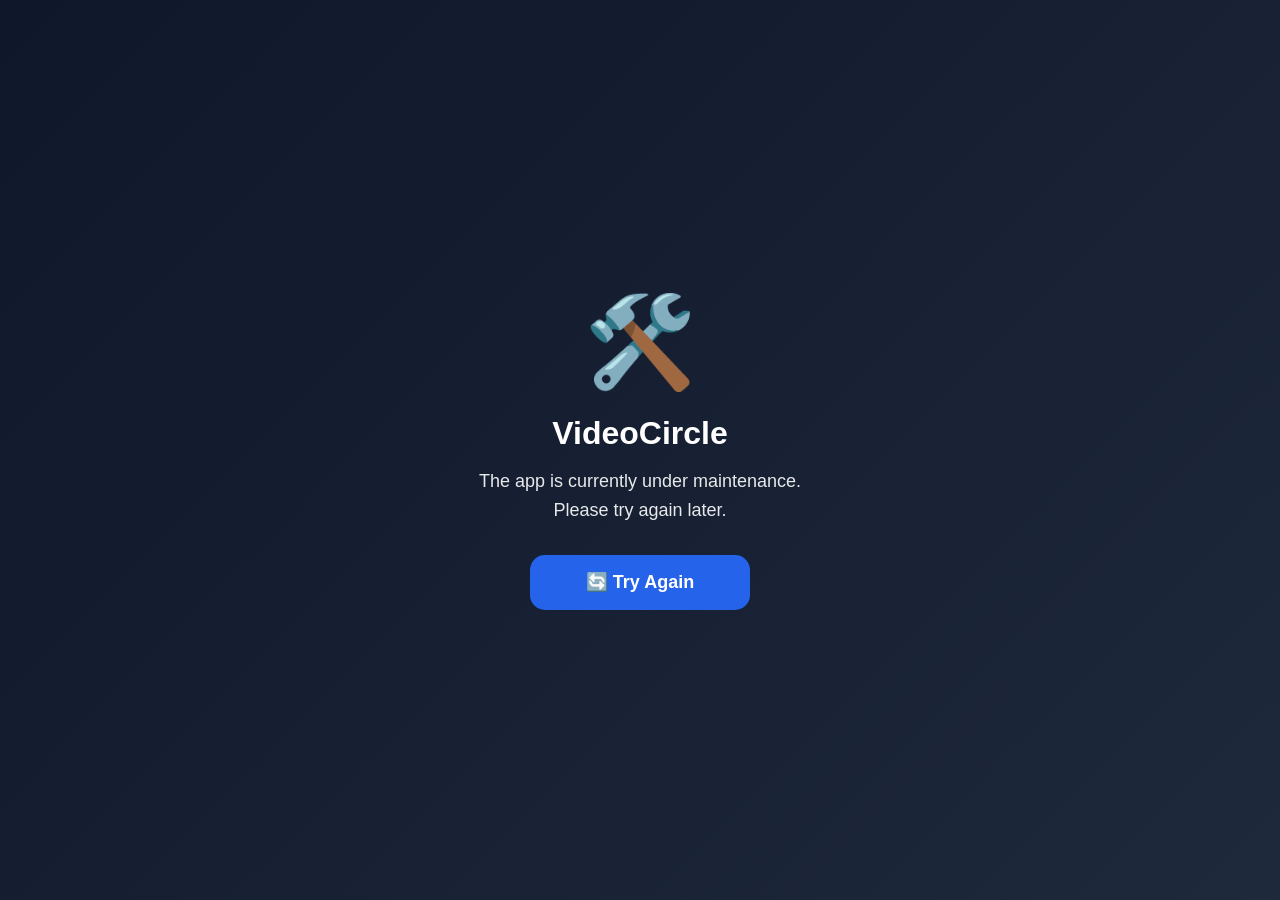
<file: maintenance.html>
<!DOCTYPE html>
<html lang="en">

<head>

<meta charset="UTF-8">

<meta name="viewport"
content="width=device-width, initial-scale=1.0">

<title>Maintenance</title>

<style>

*{

margin:0;
padding:0;
box-sizing:border-box;
font-family:Arial,sans-serif;

}

body{

height:100vh;

display:flex;

justify-content:center;

align-items:center;

background:linear-gradient(135deg,#0f172a,#1e293b);

color:white;

}

.container{

text-align:center;

padding:30px;

max-width:400px;

}

.icon{

font-size:90px;

margin-bottom:20px;

animation:rotate 2s linear infinite;

}

h1{

font-size:32px;

margin-bottom:15px;

}

p{

font-size:18px;

line-height:1.6;

opacity:.9;

margin-bottom:30px;

}

button{

width:220px;

height:55px;

border:none;

border-radius:15px;

background:#2563eb;

color:white;

font-size:18px;

font-weight:bold;

cursor:pointer;

}

button:hover{

background:#1d4ed8;

}

@keyframes rotate{

0%{

transform:rotate(0deg);

}

100%{

transform:rotate(360deg);

}

}

</style>

</head>

<body>

<div class="container">

<div class="icon">

🛠️

</div>

<h1>

VideoCircle

</h1>

<p>

The app is currently under maintenance.

Please try again later.

</p>

<button onclick="location.reload()">

🔄 Try Again

</button>

</div>

</body>

</html>
</file>
